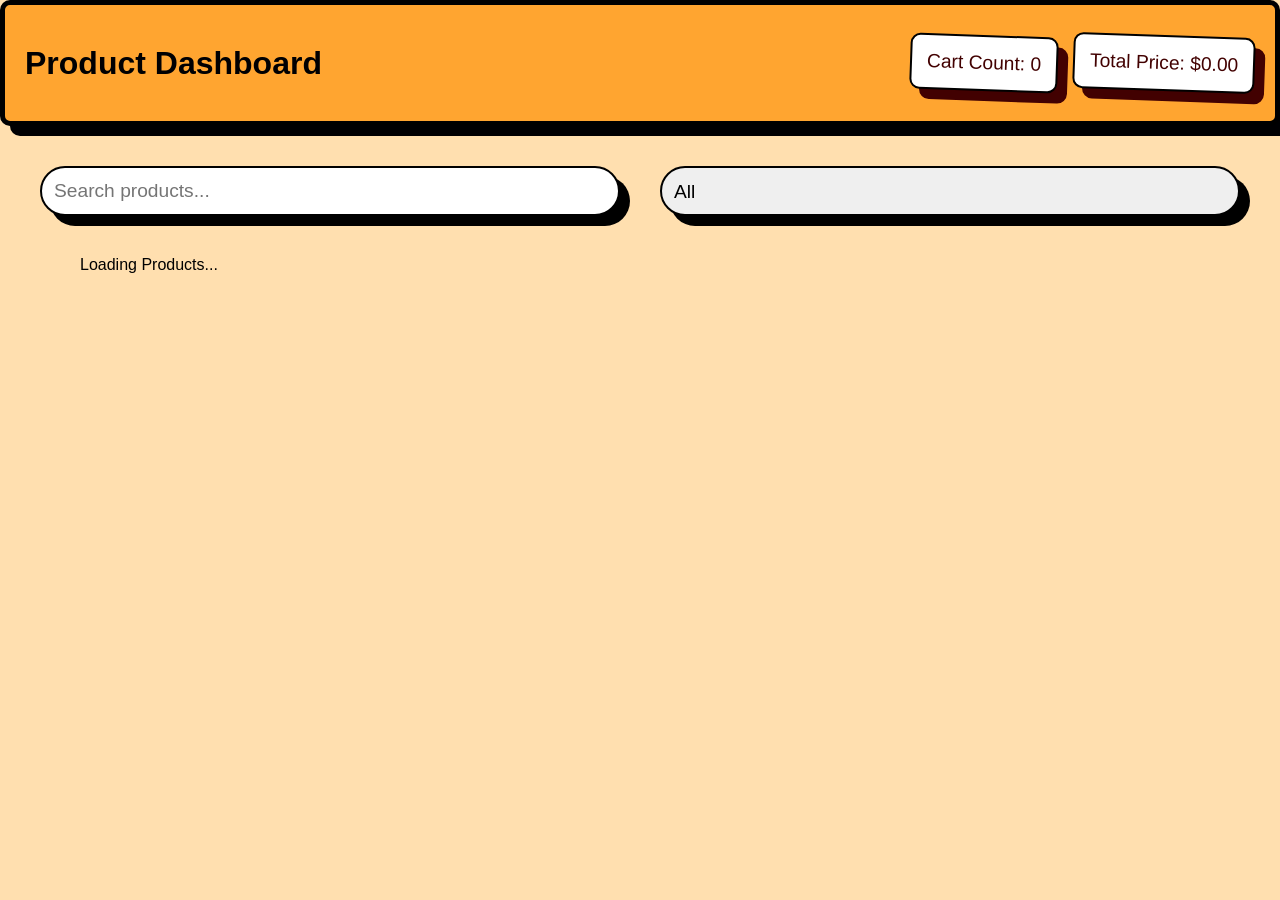
<file: Day 8/index.html>
<!DOCTYPE html>
<html lang="en">
<head>
    <meta charset="UTF-8">
    <meta name="viewport" content="width=device-width, initial-scale=1.0">
    <title>E-Commerce Product Dashboard</title>
    <link rel="stylesheet" href="style.css">
</head>
<body>

    <header>
        <h1>Product Dashboard</h1>
        <div id="stats-container">
            <p>Cart Count: <span id="cart-count">0</span></p>
            <p>Total Price: $<span id="total-price">0.00</span></p>
        </div>
    </header>

    <section>
        <input type="text" id="search" placeholder="Search products...">
        <select id="category">
            <option value="All">All</option>
            <option value="men's clothing">Men's Clothing</option>
            <option value="women's clothing">Women's Clothing</option>
            <option value="electronics">Electronics</option>
            <option value="jewelery">Jewelry</option>
        </select>
    </section>

    <main id="product-container"></main>

    <script src="task8.js"></script>
</body>
</html>
</file>
<file: Day 8/style.css>
* {
  box-sizing: border-box;
  margin: 0;
  padding: 0;
}

body {
  font-family: "Arial", sans-serif;
  background-color: #ffdfaf;
}

header {
  display: flex;
  background-color: #ffa530;
  justify-content: space-between;
  align-items: center;
  padding: 30px 20px;
  color: #000002;
  border: 5px solid black;
  box-shadow: 10px 10px;
  border-radius: 10px;
}


header #stats-container {
  display: flex;
  gap: 15px;
}

header p {
  padding: 15px;
  background-color: #ffffff;
  color: rgb(66, 1, 1);
  border-radius: 10px;
  font-size: larger;
  box-shadow: 10px 10px;
  border: 2px solid black;
  transform: rotateZ(2deg);
  
}

section {
  margin: 40px;
  display: flex;
  gap: 40px;
}

input,
select {
  width: 50%;
  padding: 1%;
  border: 2px solid #000000;
  border-radius: 40px;
  font-size: larger;
  box-shadow: 10px 10px black;
  appearance: none;
}

section>select>option{
  background-color: rgb(245, 237, 237);
  border: 1px solid  black;
  color: #753600;
  border-radius: 10px;

}

#product-container {
  display: grid;
  grid-template-columns: repeat(auto-fill, minmax(250px, 1fr));
  gap: 40px 80px;
  margin: 20px 80px;
}

#product-container>div {
  background: rgba(253, 232, 218, 0.874);
  padding: 15px;
  border: 2px solid black;
  border-radius: 20px;
  box-shadow: 10px 10px rgb(3, 2, 2);
  text-align: center;
  display: flex;
  flex-direction: column;
  justify-content: space-between;
  height: 100%;
}

#product-container>div:hover {
  transform: translateY(-10px);
  background-color: #FF7F11;
}

#product-container img {
  height: 150px;
  object-fit: contain;
  margin-bottom: 10px;
}

button {
  width: 80%;
  margin-top: auto;
  margin-left: 10%;
  background: #1b1917;
  color: rgb(255, 249, 249);
  border: 2px solid white;
  padding: 15px 0px;
  border-radius: 15px;
  cursor: pointer;
  font-size: larger;
  font-weight: bolder;
  box-shadow: 10px 10px black;
}

button:hover {
  border-radius: 40px;
  transition-duration: 1s;
  background-color: white;
  color: black;
  border: 2px solid rgb(7, 3, 3);
}

button:active{
  transform: translateY(20px);
}
</file>
